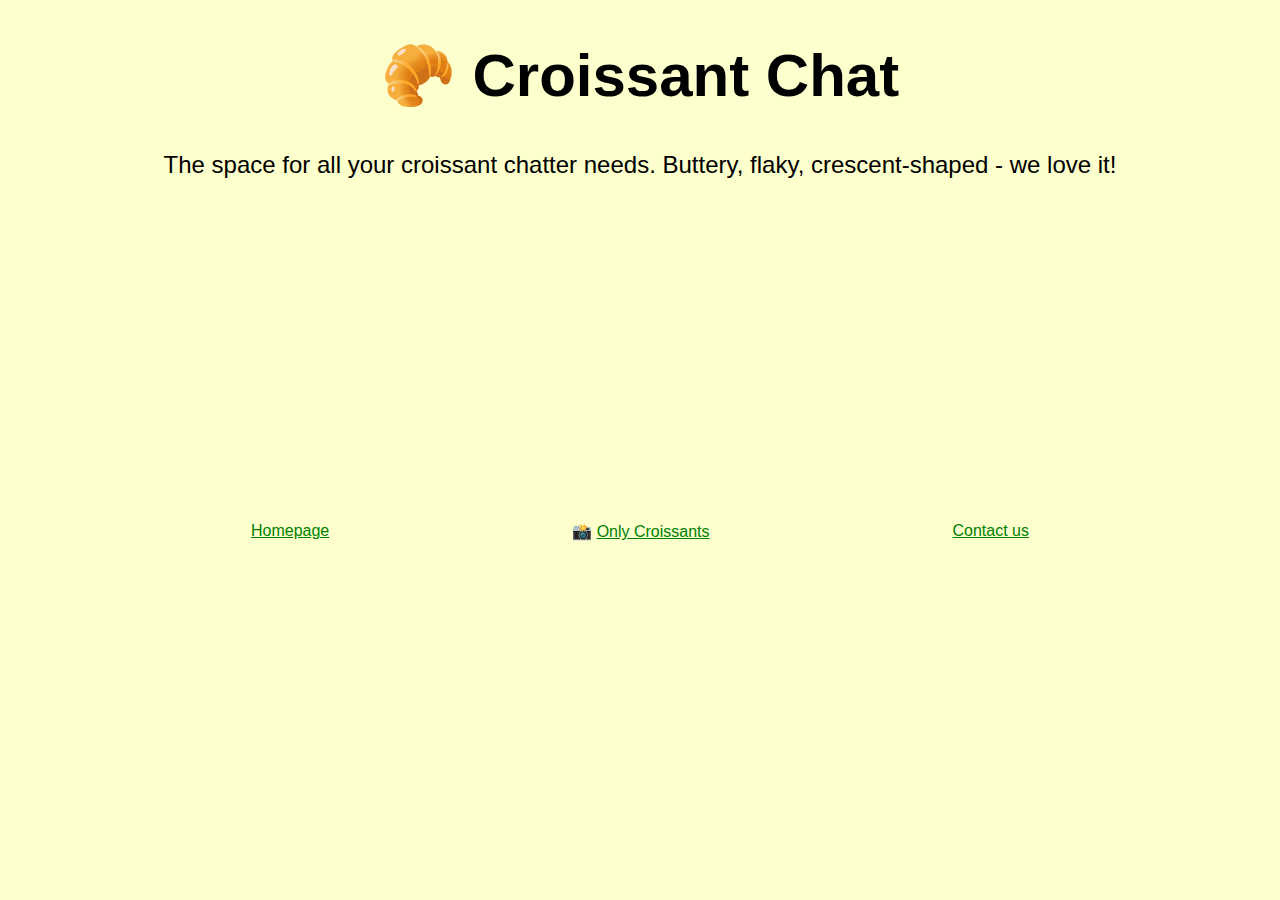
<file: index.html>
<!DOCTYPE html>
<html lang="en">
  <head>
    <meta charset="UTF-8" />
    <meta name="viewport" content="width=device-width, initial-scale=1.0" />
    <link
      href="https://cdn.jsdelivr.net/npm/bootstrap@5.3.2/dist/css/bootstrap.min.css"
      rel="stylesheet"
      integrity="sha384-T3c6CoIi6uLrA9TneNEoa7RxnatzjcDSCmG1MXxSR1GAsXEV/Dwwykc2MPK8M2HN"
      crossorigin="anonymous"
    />
    <link rel="stylesheet" href="/css/styles.css" />
    <title>Croissant Chat</title>
  </head>
  <body>
    <h1 class="mb-5">🥐 Croissant Chat</h1>
    <p class="mb-4">
      The space for all your croissant chatter needs. Buttery, flaky,
      crescent-shaped - we love it!
    </p>
    <iframe
      width="560"
      height="315"
      src="https://www.youtube.com/embed/ScSp4mGIrdE?si=k0QxRTQ75AcbPBIP"
      title="YouTube video player"
      frameborder="0"
      allow="accelerometer; autoplay; clipboard-write; encrypted-media; gyroscope; picture-in-picture; web-share"
      allowfullscreen
    ></iframe>
    <div class="site-links mt-5">
      <a href="/">Homepage</a>
      <span>📸 <a href="/photo.html">Only Croissants</a> </span>
      <a href="/contact.html">Contact us</a>
    </div>
  </body>
</html>
</file>
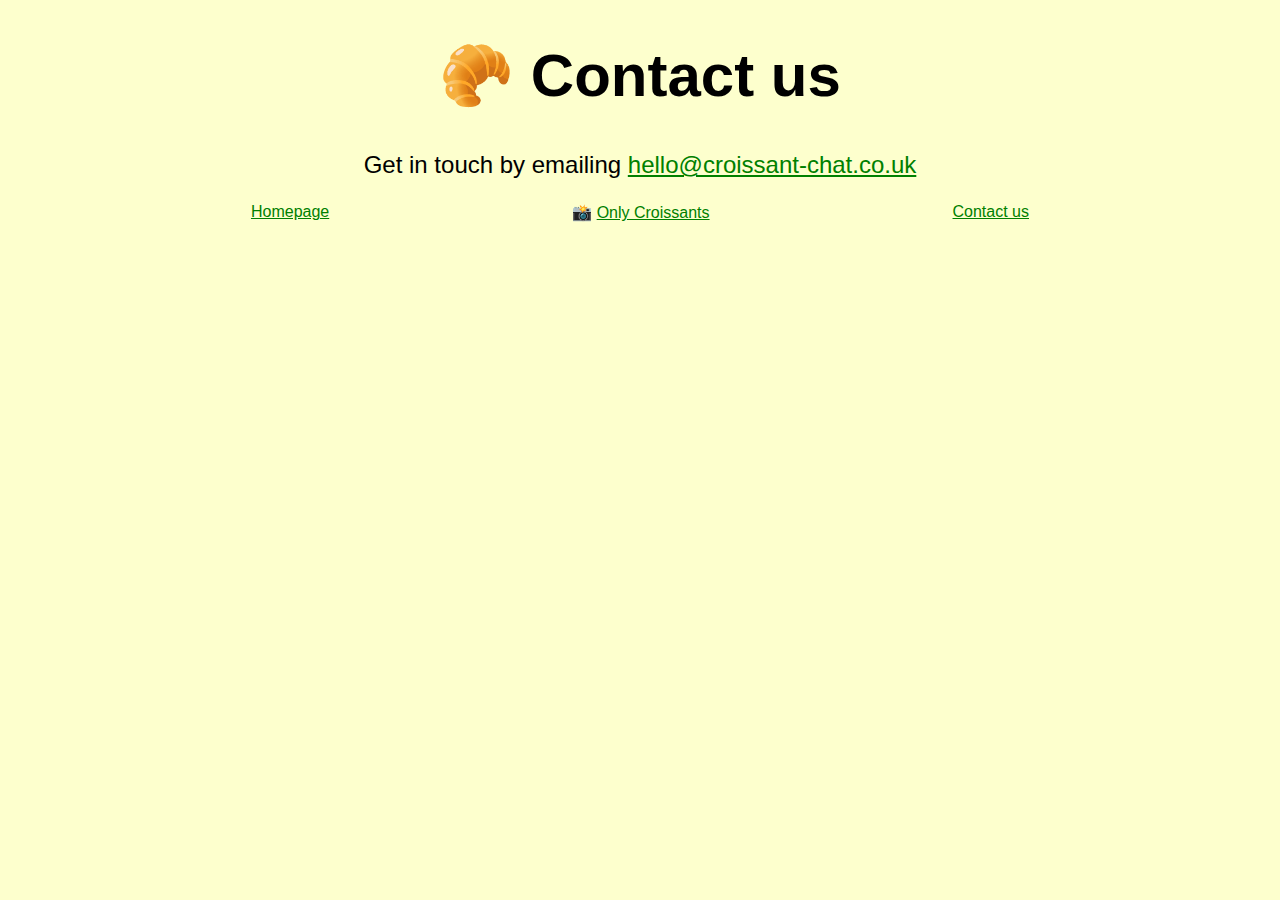
<file: contact.html>
<!DOCTYPE html>
<html lang="en">
  <head>
    <meta charset="UTF-8" />
    <meta name="viewport" content="width=device-width, initial-scale=1.0" />
    <link
      href="https://cdn.jsdelivr.net/npm/bootstrap@5.3.2/dist/css/bootstrap.min.css"
      rel="stylesheet"
      integrity="sha384-T3c6CoIi6uLrA9TneNEoa7RxnatzjcDSCmG1MXxSR1GAsXEV/Dwwykc2MPK8M2HN"
      crossorigin="anonymous"
    />
    <link rel="stylesheet" href="/css/styles.css" />
    <title>Contact</title>
  </head>
  <body>
    <h1 class="mb-5">🥐 Contact us</h1>
    <p class="mb-3">
      Get in touch by emailing
      <a href="mailto:hello@croissant-chat.co.uk" class="email"
        >hello@croissant-chat.co.uk</a
      >
    </p>
    <div class="site-links mt-5">
      <a href="/">Homepage</a>
      <span>📸 <a href="/photo.html">Only Croissants</a> </span>
      <a href="/contact.html">Contact us</a>
    </div>
  </body>
</html>
</file>
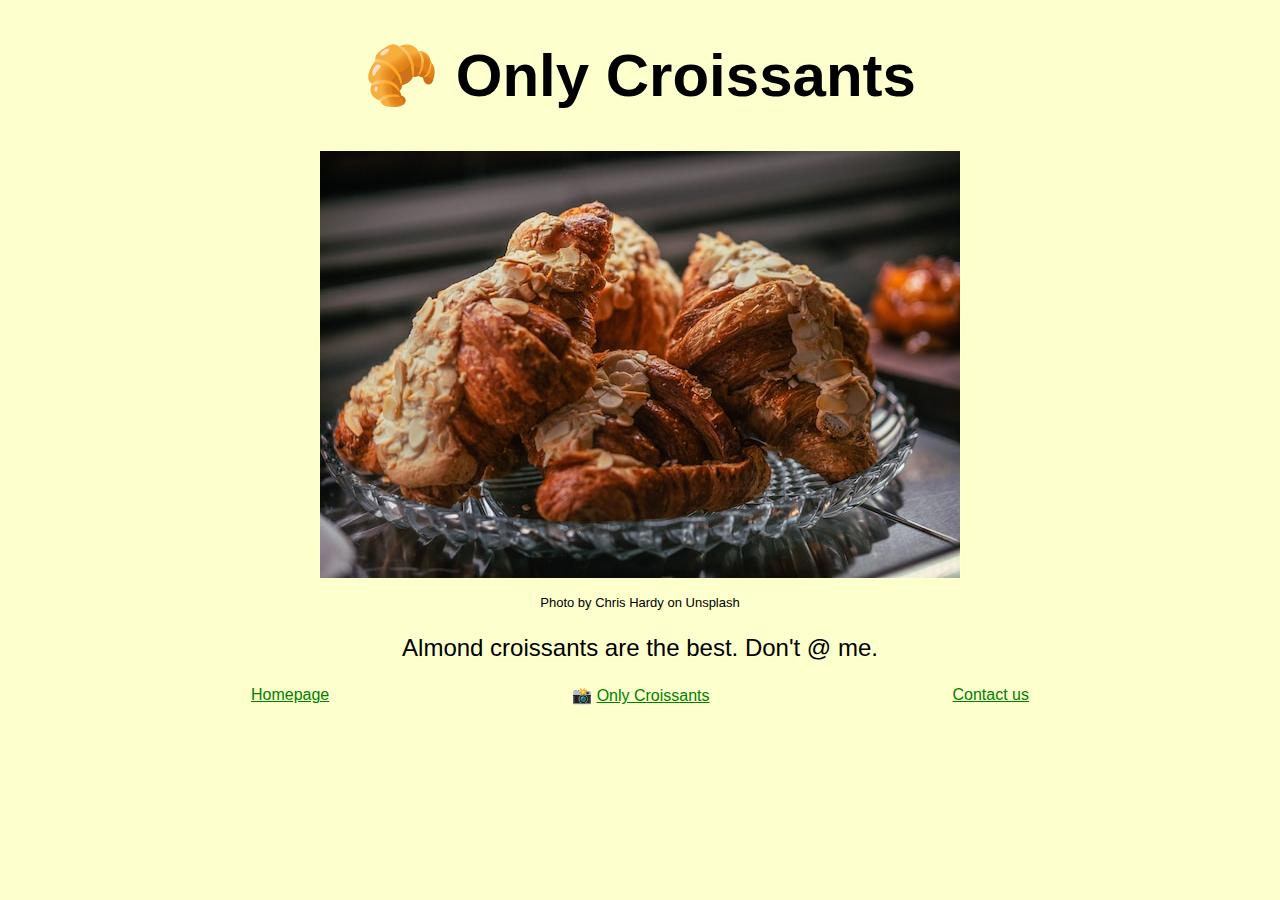
<file: photo.html>
<!DOCTYPE html>
<html lang="en">
  <head>
    <meta charset="UTF-8" />
    <meta name="viewport" content="width=device-width, initial-scale=1.0" />
    <link
      href="https://cdn.jsdelivr.net/npm/bootstrap@5.3.2/dist/css/bootstrap.min.css"
      rel="stylesheet"
      integrity="sha384-T3c6CoIi6uLrA9TneNEoa7RxnatzjcDSCmG1MXxSR1GAsXEV/Dwwykc2MPK8M2HN"
      crossorigin="anonymous"
    />
    <link rel="stylesheet" href="/css/styles.css" />
    <title>Only Croissants</title>
  </head>
  <body>
    <h1 class="mb-5">🥐 Only Croissants</h1>
    <img
      src="/images/chris-hardy-almond-croissant-unsplash.jpg"
      alt="Close up of four almond croissants"
      class="img-fluid rounded"
    />
    <p class="image-credit mt-2">Photo by Chris Hardy on Unsplash</p>
    <p class="mt-2">Almond croissants are the best. Don't @ me.</p>
    <div class="site-links mt-5">
      <a href="/">Homepage</a>
      <span>📸 <a href="/photo.html">Only Croissants</a> </span>
      <a href="/contact.html">Contact us</a>
    </div>
  </body>
</html>
</file>
<file: css/styles.css>
body {
  font-family: "Segoe UI", Tahoma, Geneva, Verdana, sans-serif;
  background: #fdffcd;
  text-align: center;
}
h1 {
  font-size: 60px;
}

p {
  font-size: 24px;
}

.site-links {
  display: flex;
  justify-content: space-evenly;
}

.site-links a {
  color: green;
}

.email {
  color: green;
}

.image-credit {
  font-size: small;
}
</file>
